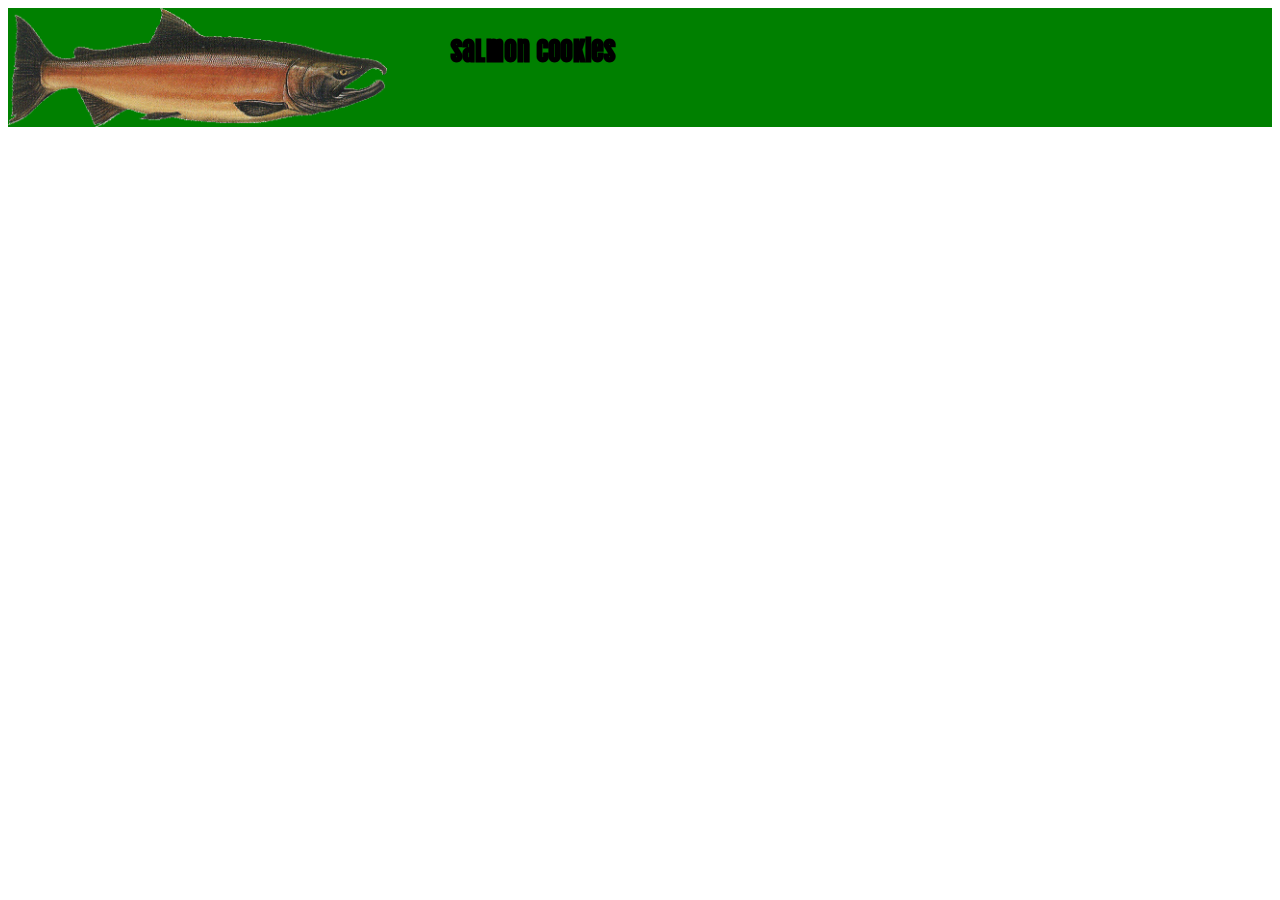
<file: index.html>
<!DOCTYPE html>
<html lang="en">
<head>
    <meta charset="UTF-8">
    <meta name="viewport" content="width=device-width, initial-scale=1.0">
    <title>Document</title>
    <script src="script.js"></script>
    <link href="style.css" rel="stylesheet" type="text/css">
    <link rel="stylesheet" href="https://fonts.googleapis.com/css?family=VinaSans">
</head>
<body>
    <header>
        <img id="logo" src="./salmon-cookies/salmon.png">
        <h1 id="headerName">Salmon Cookies</h1>
    </header>
    <main>

    </main>
    <nav>

    </nav>
</body>
</html>
</file>
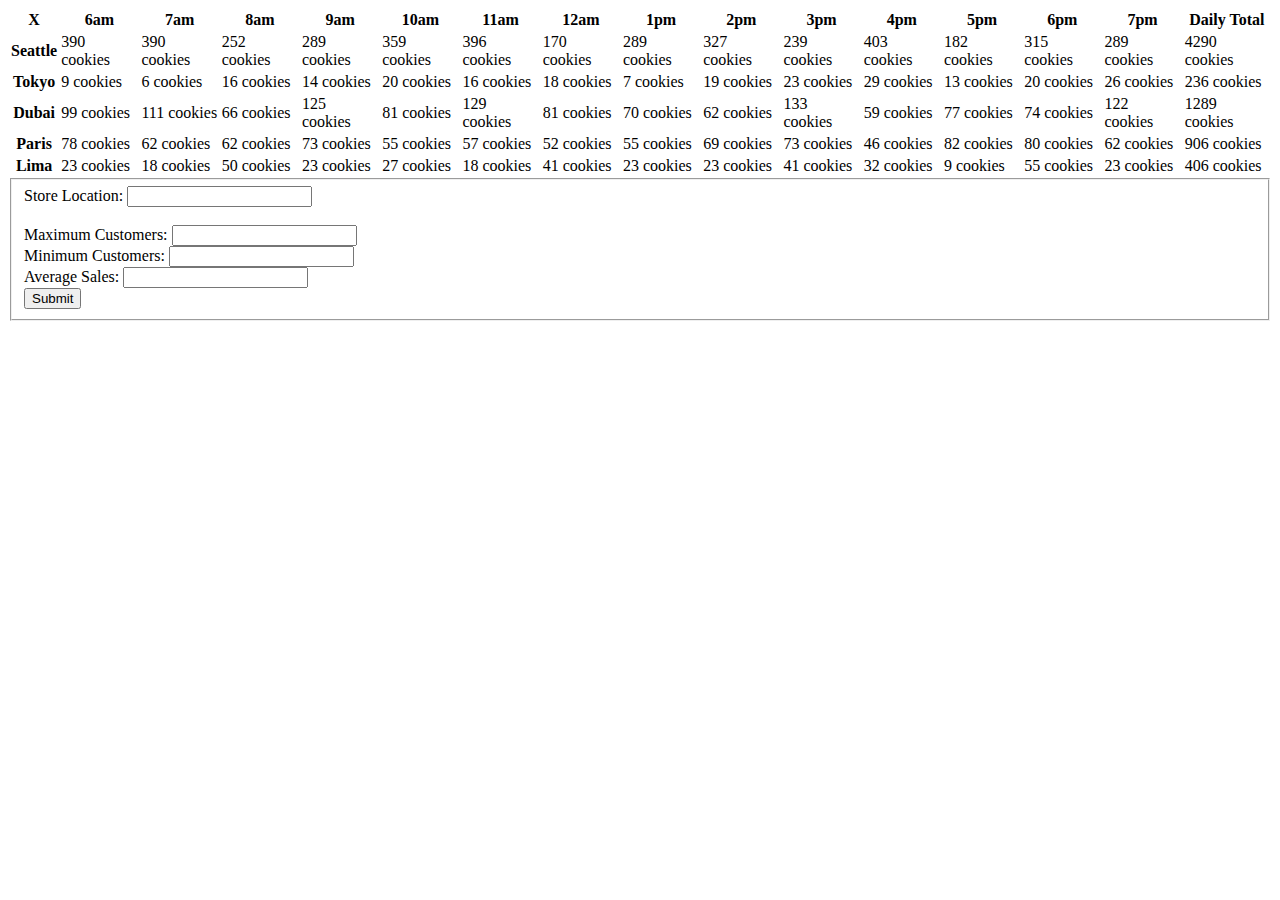
<file: sales.html>
<!DOCTYPE html>
<html lang="en">
<head>
    <meta charset="UTF-8">
    <meta name="viewport" content="width=device-width, initial-scale=1.0">
    <title>Document</title>
    <script src="script.js" defer></script>
    <link href="style.css" rel="stylesheet" type="text/css">
    </head>
<body id="body">
    <table id="salesTable">
        <tr id="Times">
            <th>X</th>
            <th>6am</th>
            <th>7am</th>
            <th>8am</th>
            <th>9am</th>
            <th>10am</th>
            <th>11am</th>
            <th>12am</th>
            <th>1pm</th>
            <th>2pm</th>
            <th>3pm</th>
            <th>4pm</th>
            <th>5pm</th>
            <th>6pm</th>
            <th>7pm</th>
            <th>Daily Total</th>
        </tr>
    </table>

    <fieldset>
        <form id="form">
            <div>
                <label for="locName">Store Location:</label>
                <input type="text" id="locName" name="locName">
            </div>
            <br>
            <div>
                <label for="maxCust">Maximum Customers:</label>
                <input type="text" id="maxCust" name="maxCust">
                </div>
                <div>
                    <label for="minCust">Minimum Customers:</label>
                <input type="text" id="minCust" name="minCust">
                </div>  
            </div>
            <div>
                <label for="avgSales">Average Sales:</label>
                <input type="text" id="avgSales" name="avgSales">
            </div>
            <input type="submit">
        </form>
    </fieldset>
</body>
</html>
</file>
<file: style.css>
@font-face {
    font-family: 'Vina';
    src: local("VinaSans-Regular.ttf");

}

header{
    display: flex;
    background-color: green;
}

#logo{
    width:30%;
    justify-content: left;
}

#headerName{
    margin-left: 5%;
    font-family: 'VinaSans', serif;
}
</file>
